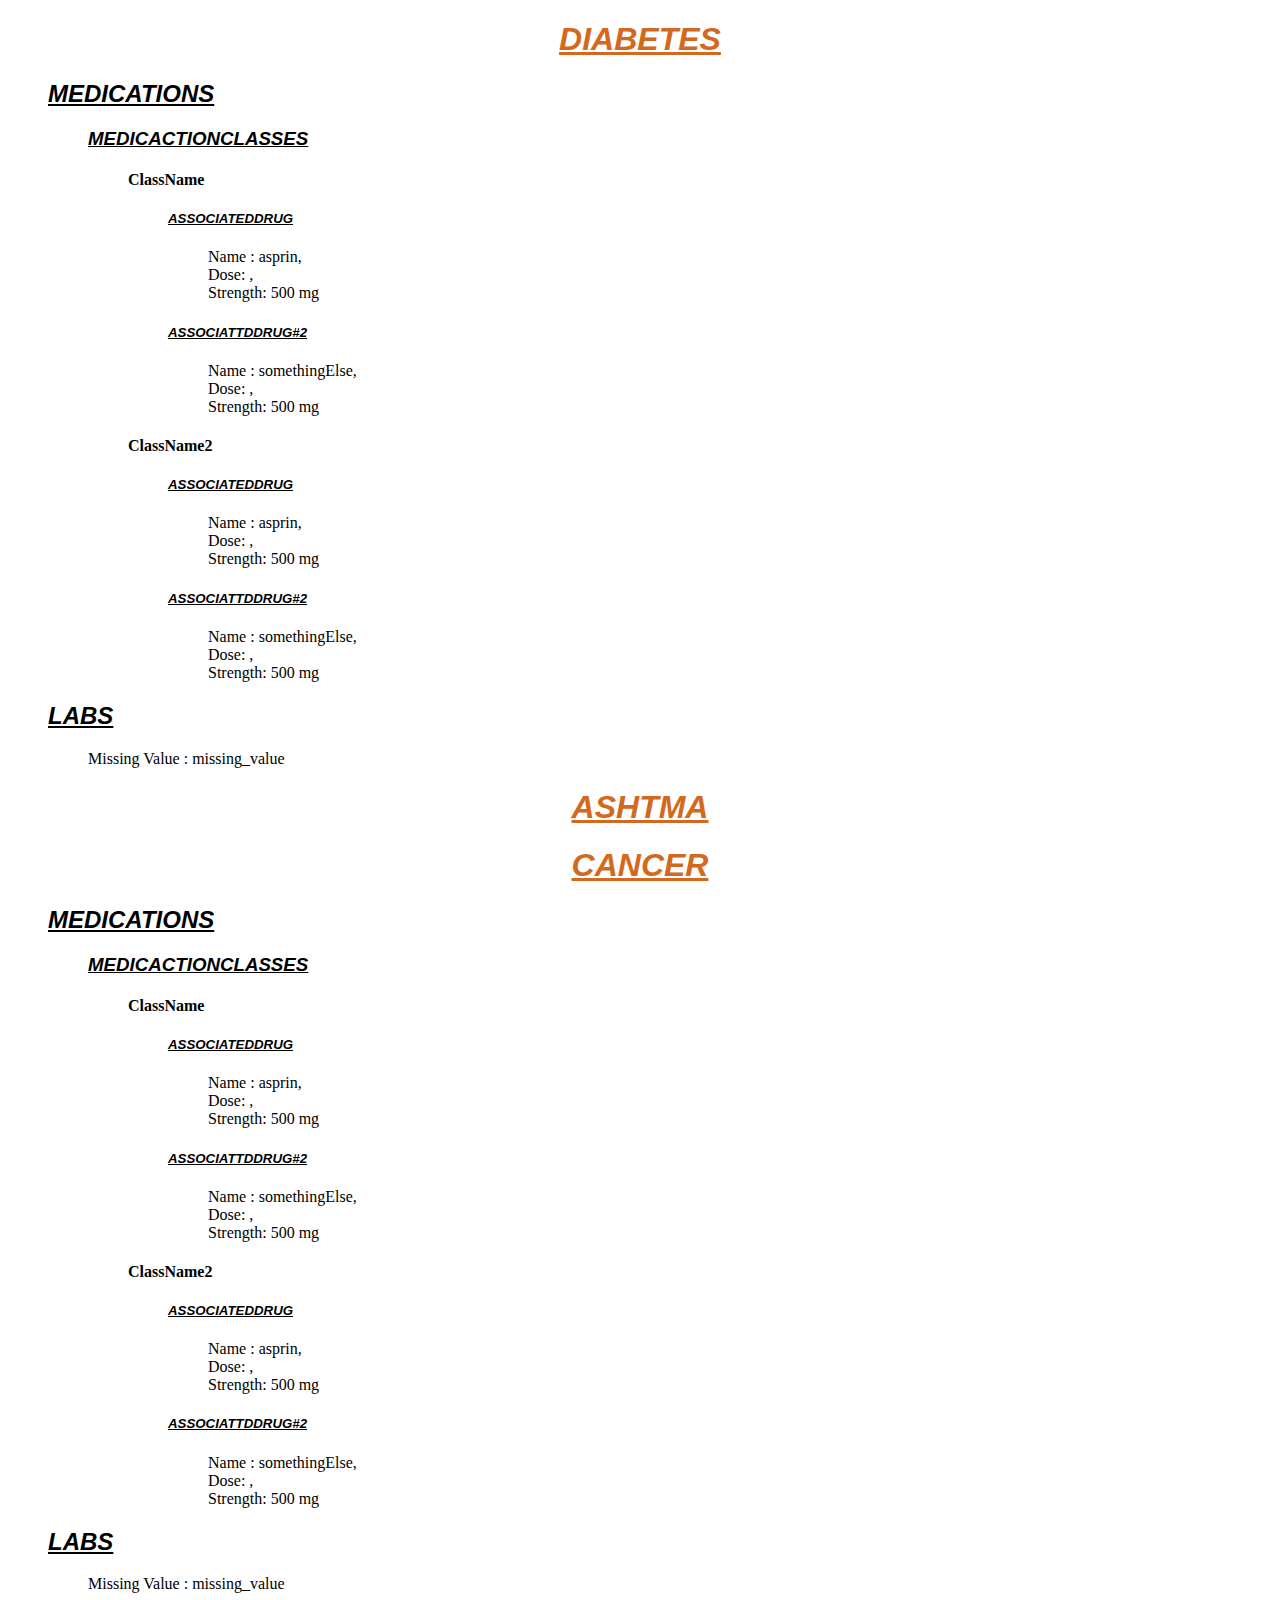
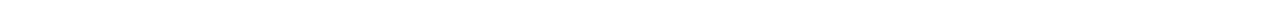
<file: index.html>
<!DOCTYPE html>
<html lang="en">
<head>
    <meta charset="UTF-8">
    <meta name="viewport" content="width=device-width, initial-scale=1.0">
    <link rel="stylesheet" href="to_do.css">
    <link href="https://cdn.jsdelivr.net/npm/bootstrap@5.0.0-beta1/dist/css/bootstrap.min.css" rel="stylesheet" integrity="sha384-giJF6kkoqNQ00vy+HMDP7azOuL0xtbfIcaT9wjKHr8RbDVddVHyTfAAsrekwKmP1" crossorigin="anonymous">
    <title>JavaScript Medicine Problem</title>
</head>
<body>
    <div id="medicine" class="container">
        
    
    <script src="to_do.js"></script>
    
    <!-- <script src="script.js"></script> -->
    </div>
</body>
</html>
</file>
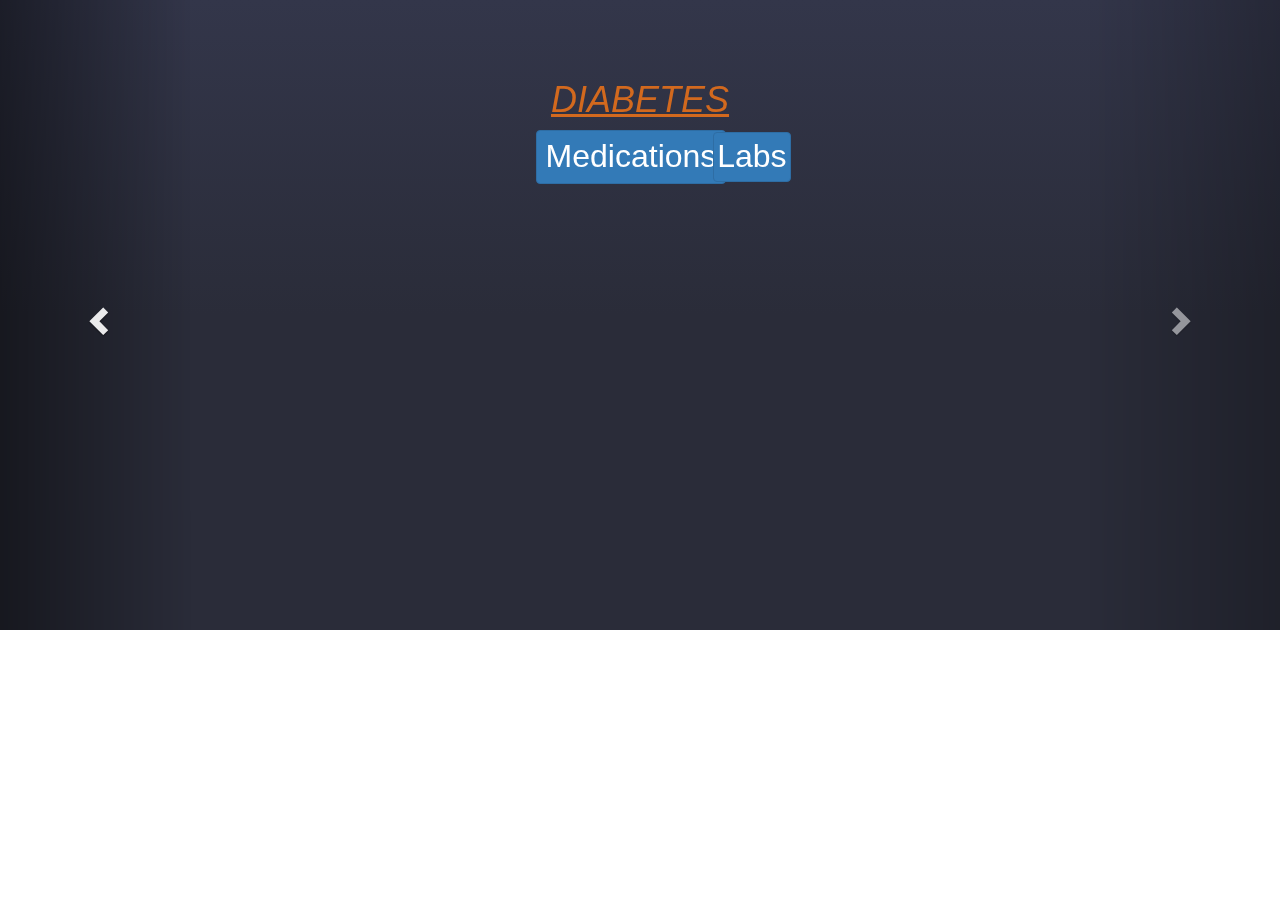
<file: sample.html>
<!DOCTYPE html>
<html lang="en">
<head>
    <meta charset="UTF-8">
    <meta name="viewport" content="width=device-width, initial-scale=1.0">
    <link rel="stylesheet" href="https://maxcdn.bootstrapcdn.com/bootstrap/3.4.1/css/bootstrap.min.css">
  <script src="https://ajax.googleapis.com/ajax/libs/jquery/3.5.1/jquery.min.js"></script>
  <script src="https://maxcdn.bootstrapcdn.com/bootstrap/3.4.1/js/bootstrap.min.js"></script>
    <link rel="stylesheet" href="to_do.css">
    <link href="https://cdn.jsdelivr.net/npm/bootstrap@5.0.0-beta1/dist/css/bootstrap.min.css" rel="stylesheet" integrity="sha384-giJF6kkoqNQ00vy+HMDP7azOuL0xtbfIcaT9wjKHr8RbDVddVHyTfAAsrekwKmP1" crossorigin="anonymous">
    <script src="https://cdn.jsdelivr.net/npm/bootstrap@5.0.0-beta1/dist/js/bootstrap.bundle.min.js" integrity="sha384-ygbV9kiqUc6oa4msXn9868pTtWMgiQaeYH7/t7LECLbyPA2x65Kgf80OJFdroafW" crossorigin="anonymous"></script>
    <title>Document</title>
</head>
<body>
    <div class="container carousel slide" data-ride="carousel" id="medicine">
        <ol class="carousel-indicators">
            <li data-target="#medicine" data-slide-to="0" class="active"></li>
            <li data-target="#medicine" data-slide-to="1"></li>
            <li data-target="#medicine" data-slide-to="2"></li>
          </ol>
        <script src="sample.js"></script>
        
        <!-- <div class="row">
            <div class="col-12">
                <div class="card shadow">
                    <div class="card-body">
                        <h1 class="animate__animated animate__fadeInDown">Diabetes</h1 class="animate__animated animate__fadeInDown">
                        <ul>
                            <h2>Medications</h2>
                            <li>
                                <ul>
                                    <h3>MedicationsClasses</h3>
                                    <li>
                                        <ul>
                                            <h4>ClassName</h5>
                                            <li>
                                                <ul>
                                                    <p>AssociatedDrug</p>
                                                    <li>
                                                        drug
                                                    </li>
                                                    <li>
                                                        dose
                                                    </li>
                                                    <li>
                                                        strength
                                                    </li>
                                                </ul>
                                            </li>
                                        </ul>
                                    </li>
                                </ul>
                            </li>
                            <h2>Labs</h2>
                            <li>Missing Value</li>
                        </ul>
                    </div>
                </div>
            </div>
        </div> -->
        <a class="left carousel-control" href="#medicine" data-slide="prev">
            <span class="glyphicon glyphicon-chevron-left"></span>
            <span class="sr-only">Previous</span>
          </a>
          <a class="right carousel-control" href="#medicine" data-slide="next">
            <span class="glyphicon glyphicon-chevron-right"></span>
            <span class="sr-only">Next</span>
          </a>
    </div>
</body>
</html>
</file>
<file: to_do.css>
h1,h2,h3,h5 {
    font-family: 'Franklin Gothic Medium', 'Arial Narrow', Arial, sans-serif;
    font-style: italic;
    text-transform:uppercase;
    text-decoration: underline;
    
}
h1 {
    text-align: center;
    color:chocolate;
    font: weight 700px;
}
ul li {
    display: block;
    display: -moz-inline-grid;
    text-decoration: none;
    list-style: none;
    /* font-size: large; */
    align-self: start;
}
.Dia li{
    display: inline-block;
}
.Dia button {
    font-size: xx-large;
    padding:2% 5%;
    display: table-cell;
    
}
.carousel {
    width: 100%;
    overflow: hidden;
    position: relative;
    background: linear-gradient(0deg, #2a2c39 50%, #33364a 100%);
    color: #fff;
    padding: 0;
  }
.item {
    display: flex;
    justify-content: center;
    align-items: center;
    flex-direction: column;
    text-align: center;
    position: relative;
    height: 70vh;
    padding-top: 60px;
  }
  #collapseExample {
    background: linear-gradient(0deg, #75dbc2 50%, #7149a0 100%);  }
    .vertical-center {
        margin: 0;
        position: absolute;
        top: 50%;
        -ms-transform: translateY(-50%);
        transform: translateY(-50%);
      }
/* .carousel {
    width: 100%;
    overflow: hidden;
    position: relative;
    background: linear-gradient(0deg, #2a2c39 50%, #33364a 100%);
    color: #fff;
    padding: 0;
  }
  
  .carousel .carousel-container {
    display: flex;
    justify-content: center;
    align-items: center;
    flex-direction: column;
    text-align: center;
    position: relative;
    height: 70vh;
    padding-top: 60px;
  }
  
  .carousel h2 {
    color: #fff;
    margin-bottom: 30px;
    font-size: 48px;
    font-weight: 700;
  }
  
  .carousel p {
    width: 80%;
    -webkit-animation-delay: 0.4s;
    animation-delay: 0.4s;
    margin: 0 auto 30px auto;
    color: #fff;
  }
  
  .carousel .carousel-control-prev, .carousel .carousel-control-next {
    width: 10%;
  }
  
  .carousel .carousel-control-next-icon, .carousel .carousel-control-prev-icon {
    background: none;
    font-size: 48px;
    line-height: 1;
    width: auto;
    height: auto;
  }
   */
</file>
